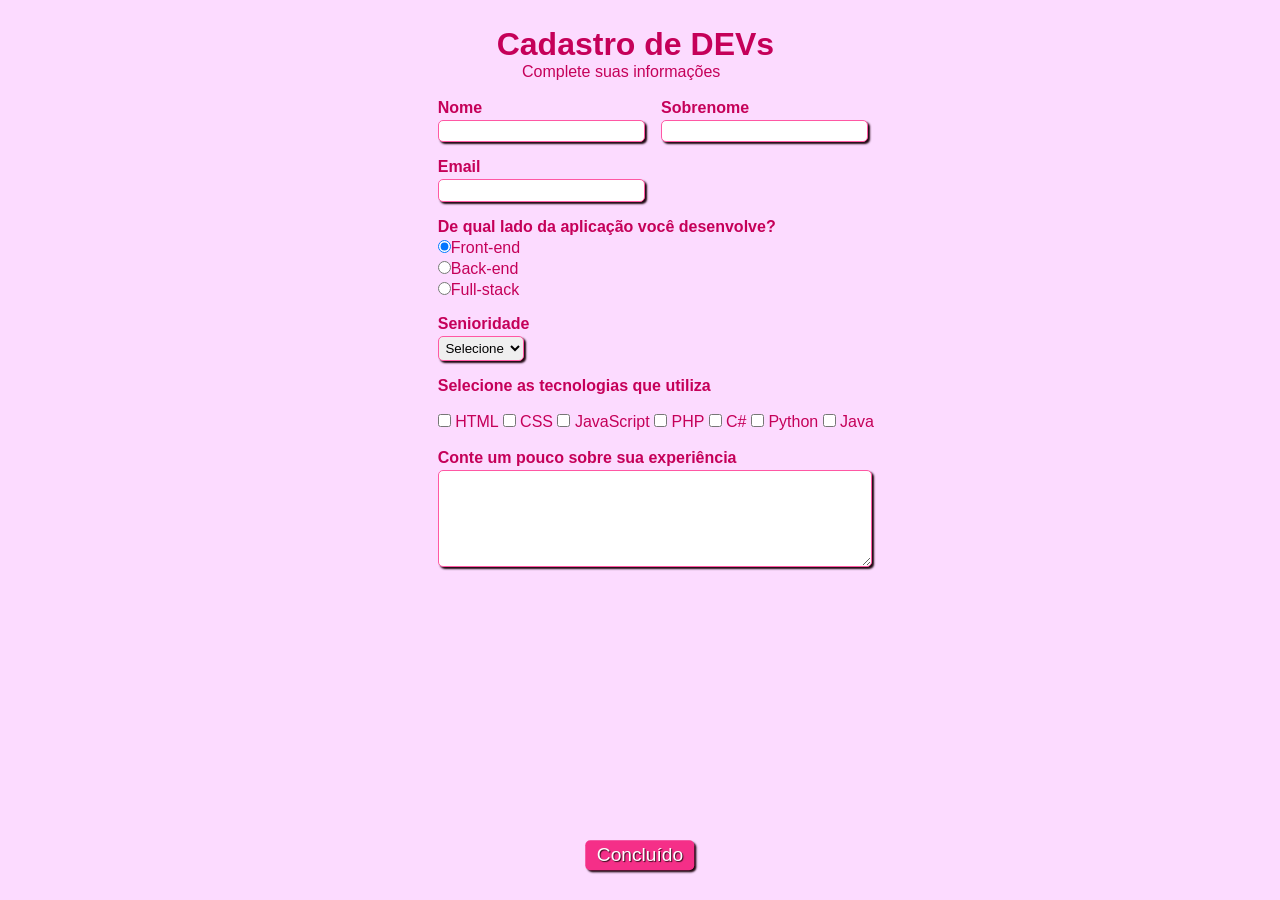
<file: index.html>
<!DOCTYPE html>
<html lang="en">
<head>
    <meta charset="UTF-8">
    <meta http-equiv="X-UA-Compatible" content="IE=edge">
    <meta name="viewport" content="width=device-width, initial-scale=1.0">
    <link rel="stylesheet" type="text/css" href="style.css" media="screen">
    <title>Cadastro</title>

</head>
<body>
    
    <div> 
        <h1 id="titulo">Cadastro de DEVs</h1>
        <p id="subtitulo">Complete suas informações</p>
        <br>
    </div>

    <form>
        <fieldset class="grupo">
            <div class="campo">
                <label for="nome"><strong>Nome</strong></label>
                <input type="text" style="width: 15em" name="nome" id="nome" required>
            </div>

            <div
            class="campo">
                <label for="sobrenome"><strong>Sobrenome</strong></label>
                <input type="text" style="width: 15em" name="sobrenome" id="sobrenome" required>
            </div>
        </fieldset>

        <div class="campo">
            <label for="email"><strong>Email</strong></label>
            <input type="email" style="width: 15em" name="email" id="email" required>
        </div>

        <div class="campo">
            <label><strong>De qual lado da aplicação você desenvolve?</strong></label>
            <label>
                <input type="radio" name="devweb" value="frontend" checked>Front-end
            </label>
            <label>
                <input type="radio" name="devweb" value="backend">Back-end
            </label>
            <label>
                <input type="radio" name="devweb" value="fullstack">Full-stack
            </label>
        </div>

        <div class="campo">
            <label for="senioridade"><strong>Senioridade</strong></label>
            <select id="senioridade">
                <option selected disabled value="">Selecione</option>
                <option>Junior</option>
                <option>Pleno</option>
                <option>Sênior</option>
            </select>
        </div>

        <fieldset class="grupo">
            <div id="check">
                <label><strong>Selecione as tecnologias que utiliza</strong></label><br><br>
                <input type="checkbox" name="tecnologia1" id="tecnologia1" value="HTML">
                <label for="tecnologia1">HTML</label>
                <input type="checkbox" name="tecnologia2" id="tecnologia2" value="CSS">
                <label for="tecnologia2">CSS</label>
                <input type="checkbox" name="tecnologia3" id="tecnologia3" value="JavaScript">
                <label for="tecnologia3">JavaScript</label>
                <input type="checkbox" name="tecnologia4" id="tecnologia4" value="PHP">
                <label for="tecnologia4">PHP</label>
                <input type="checkbox" name="tecnologia5" id="tecnologia5" value="C#">
                <label for="tecnologia5">C#</label>
                <input type="checkbox" name="tecnologia6" id="tecnologia6" value="Python">
                <label for="tecnologia6">Python</label>
                <input type="checkbox" name="tecnologia7" id="tecnologia7" value="Java">
                <label for="tecnologia6">Java</label>
            </div>
         </fieldset><br>

         <div class="campo">
            <label><strong>Conte um pouco sobre sua experiência</strong></label>
            <textarea rows="6" style="width: 32em" id="experiencia" name="experiencia"></textarea>
         </div>

         <button class="botao" type="submit">Concluído</button>

    </form>


</body>
</html>
</file>
<file: style.css>
*{
    margin: 0;
    padding: 0;
}

#titulo {
    font-family: sans-serif;
    color: #c50059;
    margin-left: 7%;
}

#subtitulo {
    font-family: sans-serif;
    color:#c50059;
    margin-left: 10%;
}

fieldset {
    border: 0;
}

body {
    background-color: #fcdbff;
    font-family: sans-serif;
    font-size: 1em;
    color: #c50059;
    margin-left: 34.2%;
    margin-top: 2%;
    justify-content: center;
}

input, select, textarea, button {
    border-radius: 5px;
}

.campo {
    margin-bottom: 1em;
}

.campo label {
    margin-bottom: 0.2em;
    color: #c50059;
    display: block;
}

fieldset.grupo .campo {
    float: left;
    margin-right: 1em;
}

.campo input[type="text"], .campo input[type="email"], .campo select, .campo textarea {
    padding: 0.2em;
    border: 1px solid #ff58a3;
    box-shadow: 2px 2px 2px #1d040e;
    display: block;
}

.campo select option {
    padding-right: 1em;
}

.campo input:focus, .campo select:focus, .campo textarea:focus {
    background: #ffb5d6;
}

.botao {
    font-size: 1.2em;
    background: #f52f88;
    border: 0;
    color: #ffffff;
    padding: 0.2em 0.6em;
    box-shadow: 2px 2px 2px #1d040e;
    text-shadow: 1px 1px 1px #360c1d;
    position: absolute;
    top: 95%;
    left: 50%;
    margin-right: -50%;
    transform: translate(-50%, -50%);
}

.botao:hover {
    background: #fc87bb;
    box-shadow: inset 2px 2px 2px #1d040e;
    text-shadow: none;
}

#check {
    display: inline-block;
}
</file>
<file: Formulário.css>
*{
    margin: 0;
    padding: 0;
}

#titulo {
    font-family: sans-serif;
    color: #c50059;
    margin-left: 7%;
}

#subtitulo {
    font-family: sans-serif;
    color:#c50059;
    margin-left: 10%;
}

fieldset {
    border: 0;
}

body {
    background-color: #fcdbff;
    font-family: sans-serif;
    font-size: 1em;
    color: #c50059;
    margin-left: 34.2%;
    margin-top: 2%;
    justify-content: center;
}

input, select, textarea, button {
    border-radius: 5px;
}

.campo {
    margin-bottom: 1em;
}

.campo label {
    margin-bottom: 0.2em;
    color: #c50059;
    display: block;
}

fieldset.grupo .campo {
    float: left;
    margin-right: 1em;
}

.campo input[type="text"], .campo input[type="email"], .campo select, .campo textarea {
    padding: 0.2em;
    border: 1px solid #ff58a3;
    box-shadow: 2px 2px 2px #1d040e;
    display: block;
}

.campo select option {
    padding-right: 1em;
}

.campo input:focus, .campo select:focus, .campo textarea:focus {
    background: #ffb5d6;
}

.botao {
    font-size: 1.2em;
    background: #f52f88;
    border: 0;
    color: #ffffff;
    padding: 0.2em 0.6em;
    box-shadow: 2px 2px 2px #1d040e;
    text-shadow: 1px 1px 1px #360c1d;
    position: absolute;
    top: 95%;
    left: 50%;
    margin-right: -50%;
    transform: translate(-50%, -50%);
}

.botao:hover {
    background: #fc87bb;
    box-shadow: inset 2px 2px 2px #1d040e;
    text-shadow: none;
}

#check {
    display: inline-block;
}
</file>
